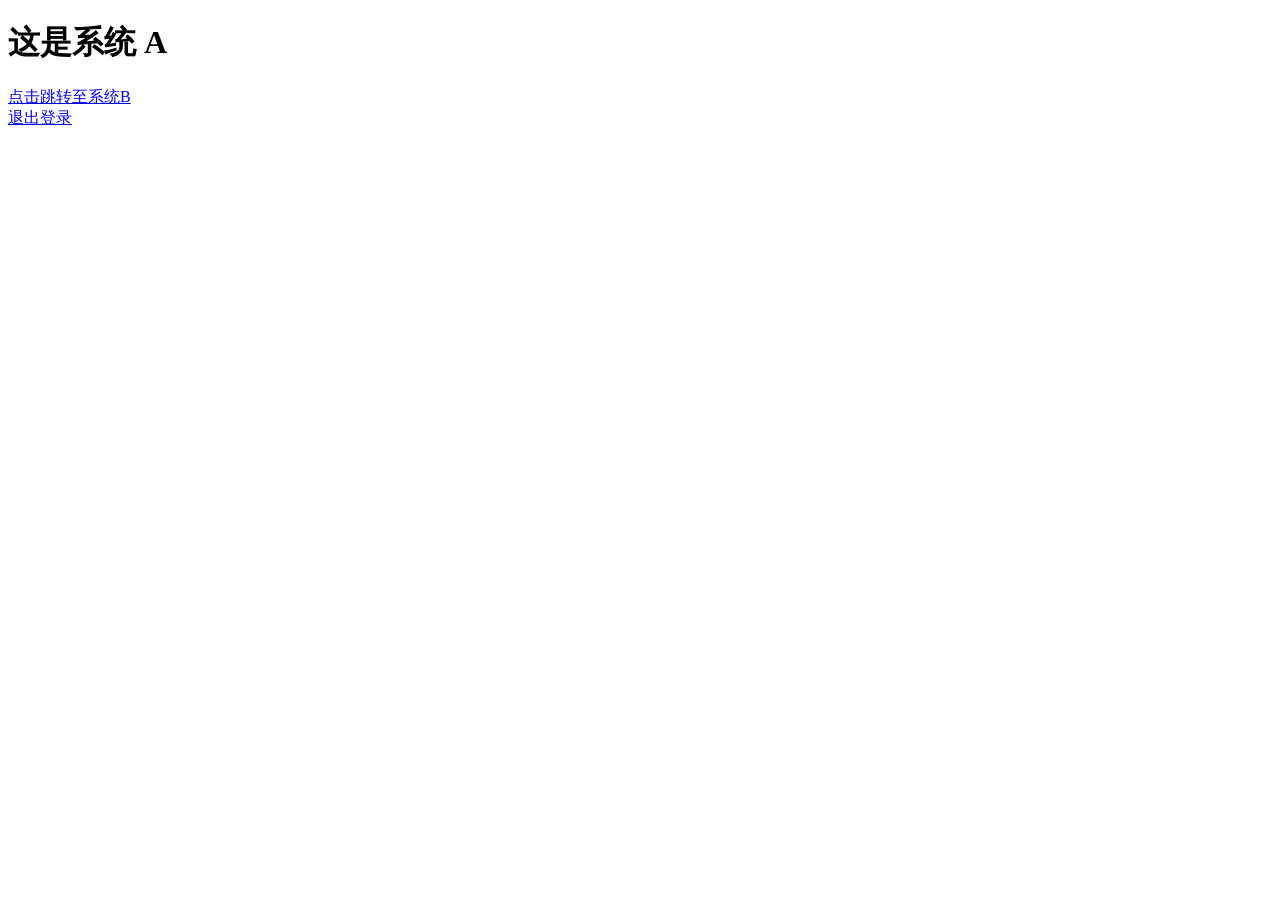
<file: app1/target/classes/templates/index.html>
<!DOCTYPE html>
<html lang="en">
<head>
    <meta charset="UTF-8">
    <title>系统 A</title>
</head>
<body>
<h1>这是系统 A</h1>
<!--<h3 th:text="${token}"></h3>-->
<!--<h4 th:text="${test}">HA</h4>-->
<div>
    <span>  <a href="http://127.0.0.1:8082/app2/index" >点击跳转至系统B </a></span>
</div>
<div>
    <span>  <a href="http://127.0.0.1:8080/auth/logout" >退出登录 </a></span>
</div>
</body>
</html>
</file>
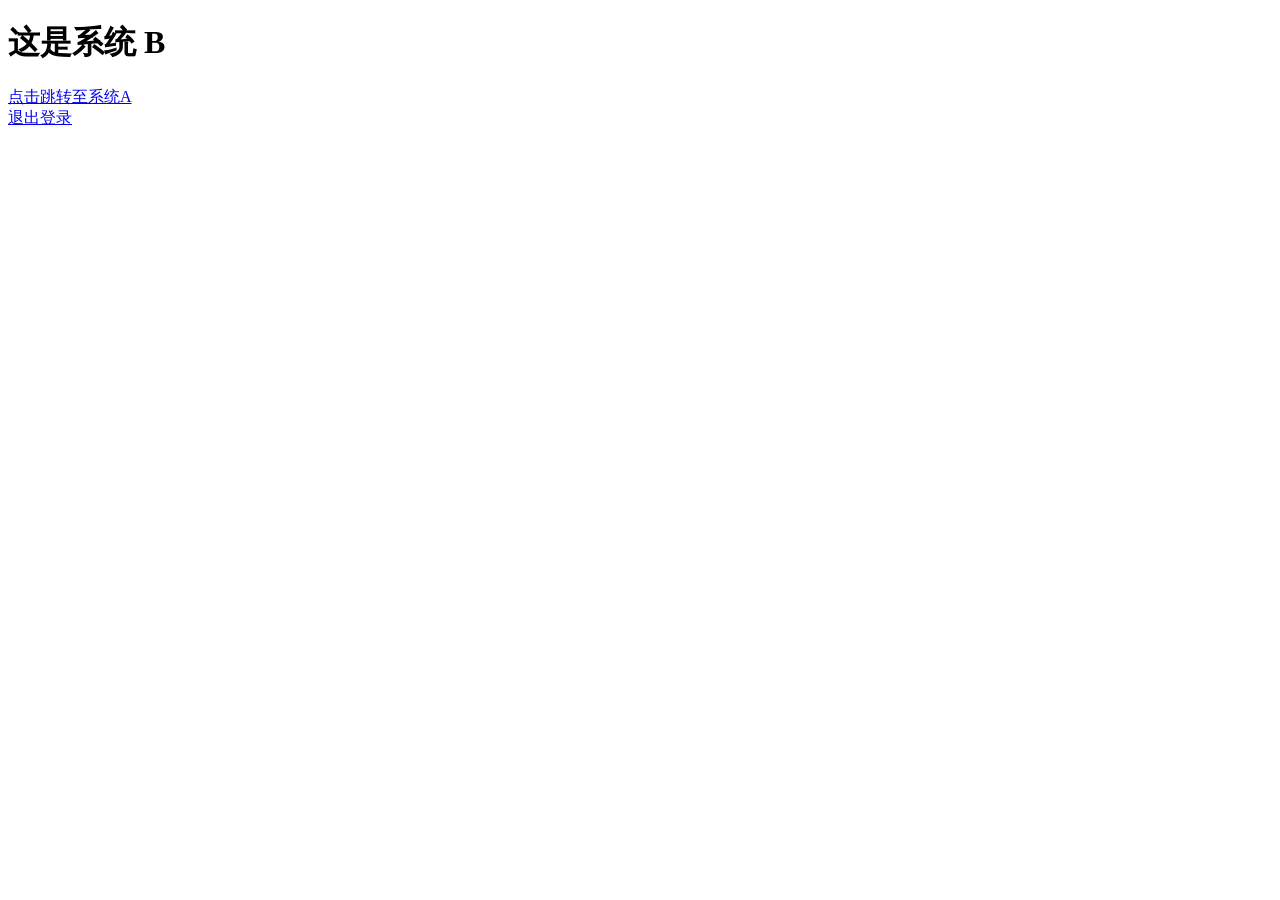
<file: app2/target/classes/templates/index.html>
<!DOCTYPE html>
<html lang="en">
<head>
  <meta charset="UTF-8">
  <title>系统 B</title>
</head>
<body>
<h1>这是系统 B</h1>
<!--<h3 th:text="${token}"></h3>-->
<!--<h4 th:text="${test}">HA</h4>-->
<div>
  <span>  <a href="http://127.0.0.1:8081/app1/index" >点击跳转至系统A </a></span>
</div>
<div>
  <span>  <a href="http://127.0.0.1:8080/auth/logout" >退出登录 </a></span>
</div>
</body>
</html>
</file>
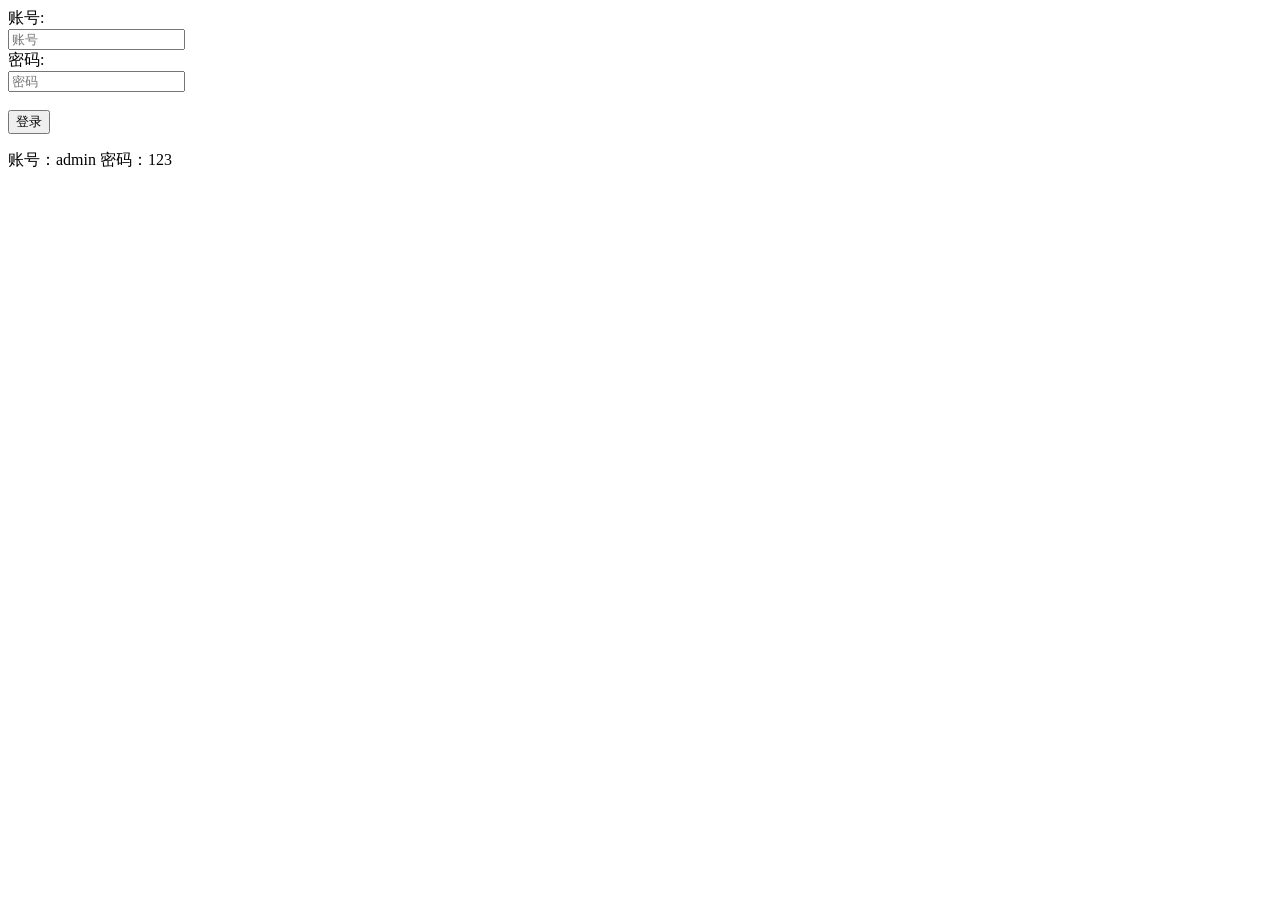
<file: target/classes/templates/login.html>
<!DOCTYPE html>
<html>
<title>登录</title>
<body>

<form action="/dologin", method="post">
    账号:<br>
    <input type="text" name="username" placeholder="账号 ">
    <br>
    密码:<br>
    <input type="text" name="password" placeholder="密码">
    <br><br>
    <input type="submit" value="登录">
</form>
<p>账号：admin 密码：123</p>
<h3 th:text="${data1}"></h3>
<h3 th:text="${data2}"></h3>
</body>
</html>
</file>
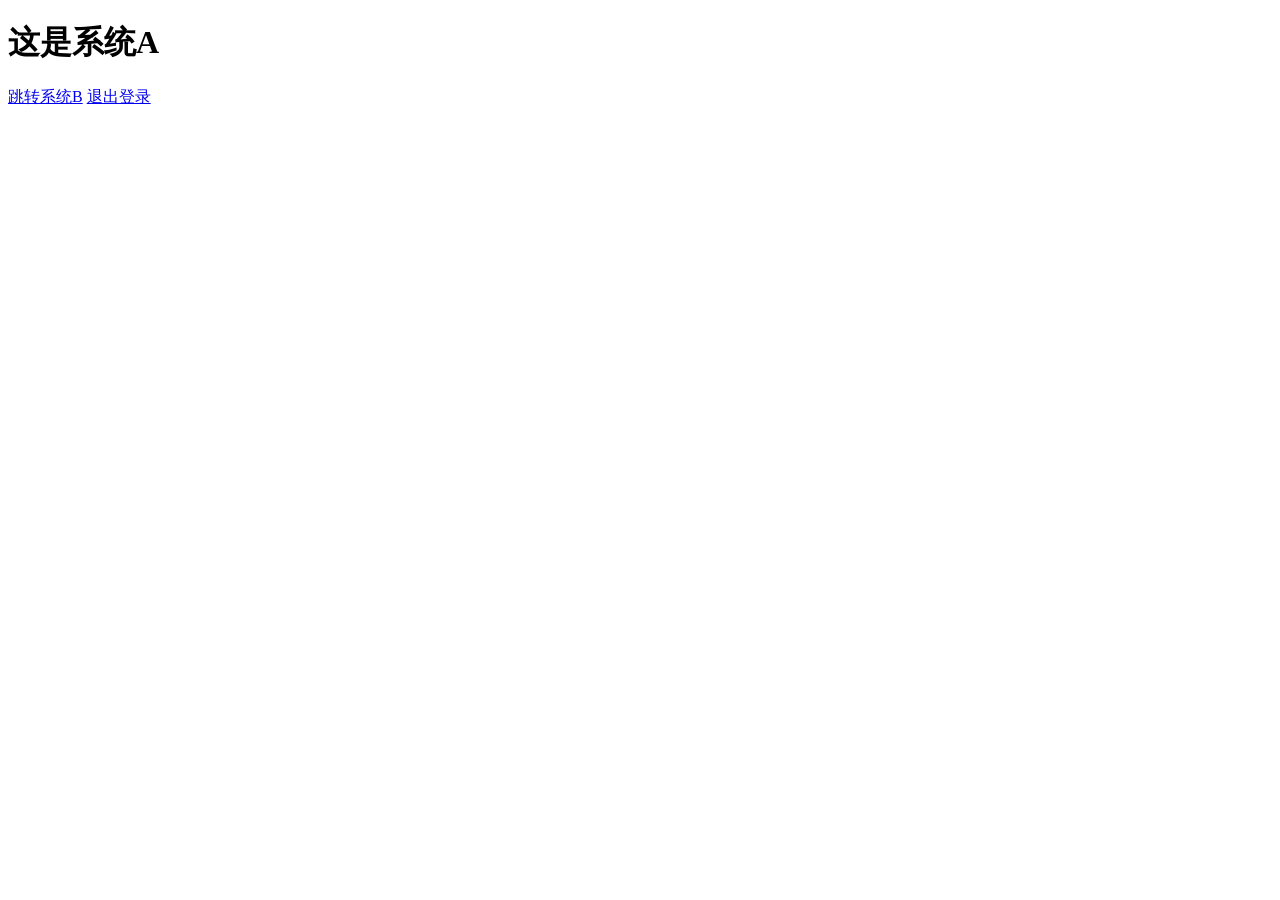
<file: auth-server/target/classes/templates/app1.html>
<!DOCTYPE html>
<html lang="en">
<head>
    <meta charset="UTF-8">
    <title>APP A</title>
</head>
<body>
<h1>这是系统A</h1>
<a href="http://127.0.0.1:8080/app2/index">跳转系统B</a>
<a href="http://127.0.0.1:8080/auth/logout">退出登录</a>
</body>
</html>
</file>
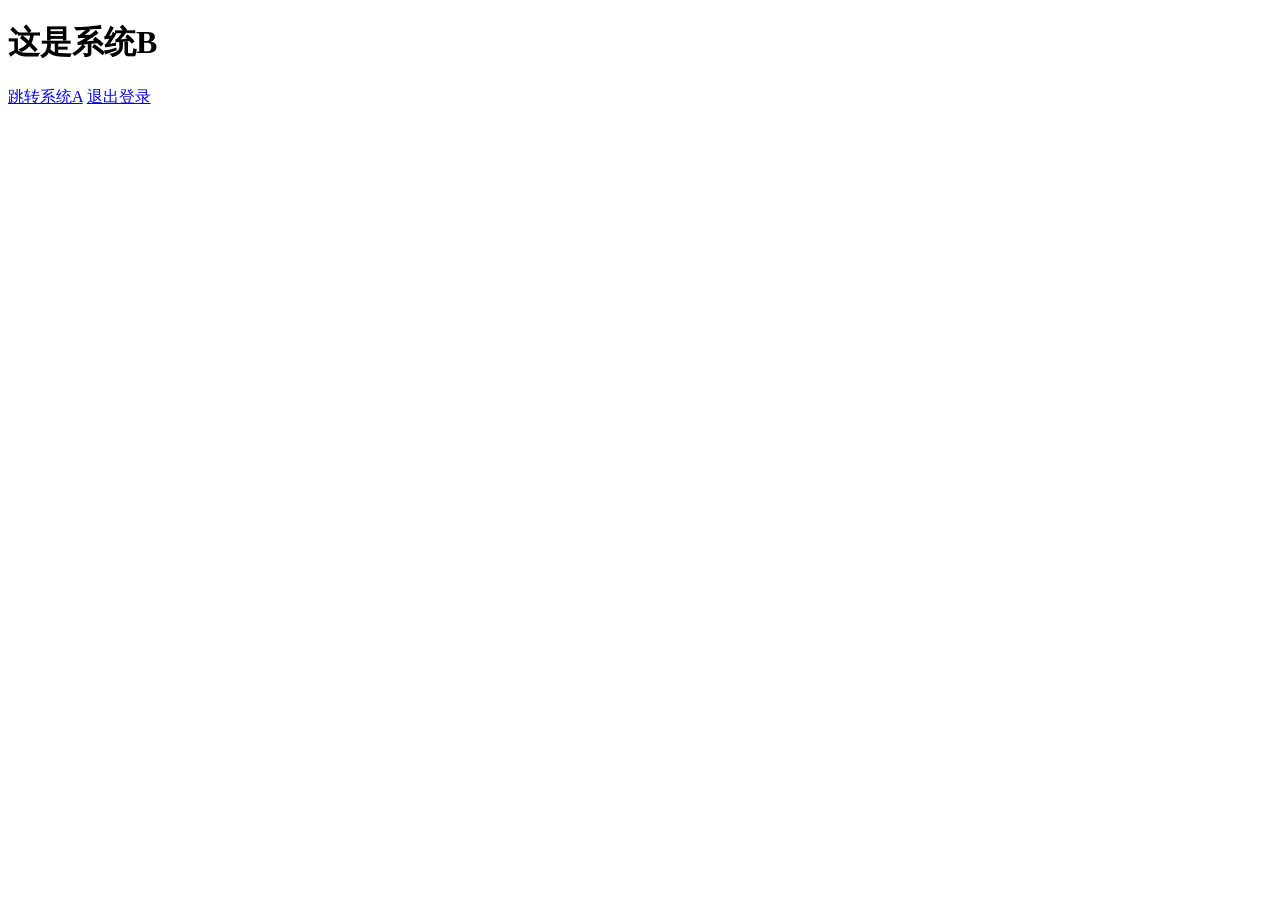
<file: auth-server/target/classes/templates/app2.html>
<!DOCTYPE html>
<html lang="en">
<head>
  <meta charset="UTF-8">
  <title>APP B</title>
</head>
<body>
<h1>这是系统B</h1>
<a href="http://127.0.0.1:8080/app1/index">跳转系统A</a>
<a href="http://127.0.0.1:8080/auth/logout">退出登录</a>
</body>
</html>
</file>
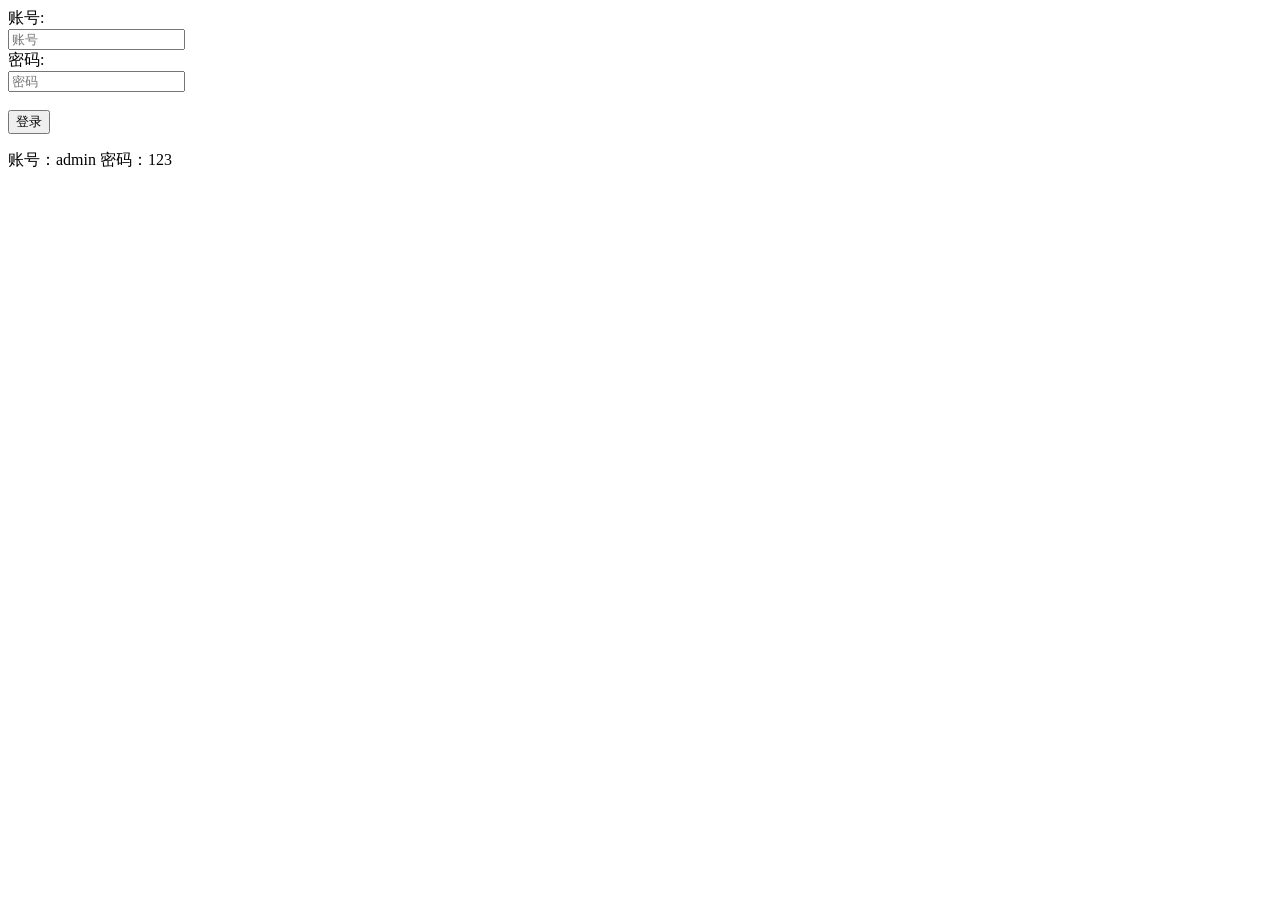
<file: auth-server/target/classes/templates/login.html>
<!DOCTYPE html>
<html>
<title>登录</title>
<body>
<form action="/auth/dologin", method="post">
    账号:<br>
    <input type="text" name="username" placeholder="账号 ">
    <br>
    密码:<br>
    <input type="text" name="password" placeholder="密码">
    <br><br>
    <input type="submit" value="登录">
</form>

<p>账号：admin 密码：123</p>
<!--<h3 th:text="${data1}"></h3>-->
<!--<h3 th:text="${data2}"></h3>-->
</body>
</html>
</file>
